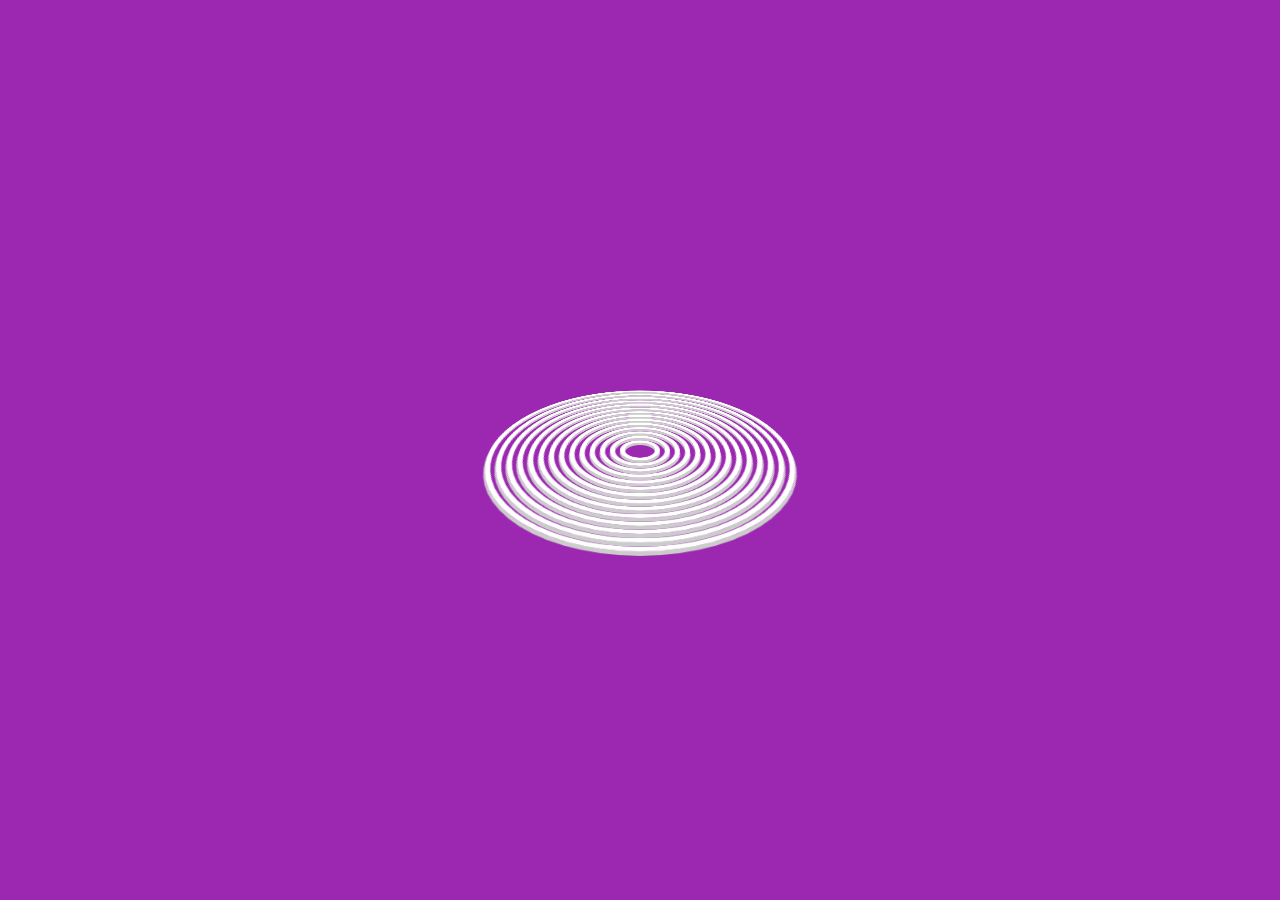
<file: 3D wavy circle loader animation Effects/loarder.html>
<!DOCTYPE html>
<html lang="en">
<head>
    <meta charset="UTF-8">
    <meta name="viewport" content="width=device-width, initial-scale=1.0">
    <title>Document</title>
    <link rel="stylesheet" href="style.css">
</head>
<body>
    <div class="loader">
        <span></span>
        <span></span>
        <span></span>
        <span></span>
        <span></span>
        <span></span>
        <span></span>
        <span></span>
        <span></span>
        <span></span>
        <span></span>
        <span></span>
        <span></span>
        <span></span> 
    </div>
</body>
</html>
</file>
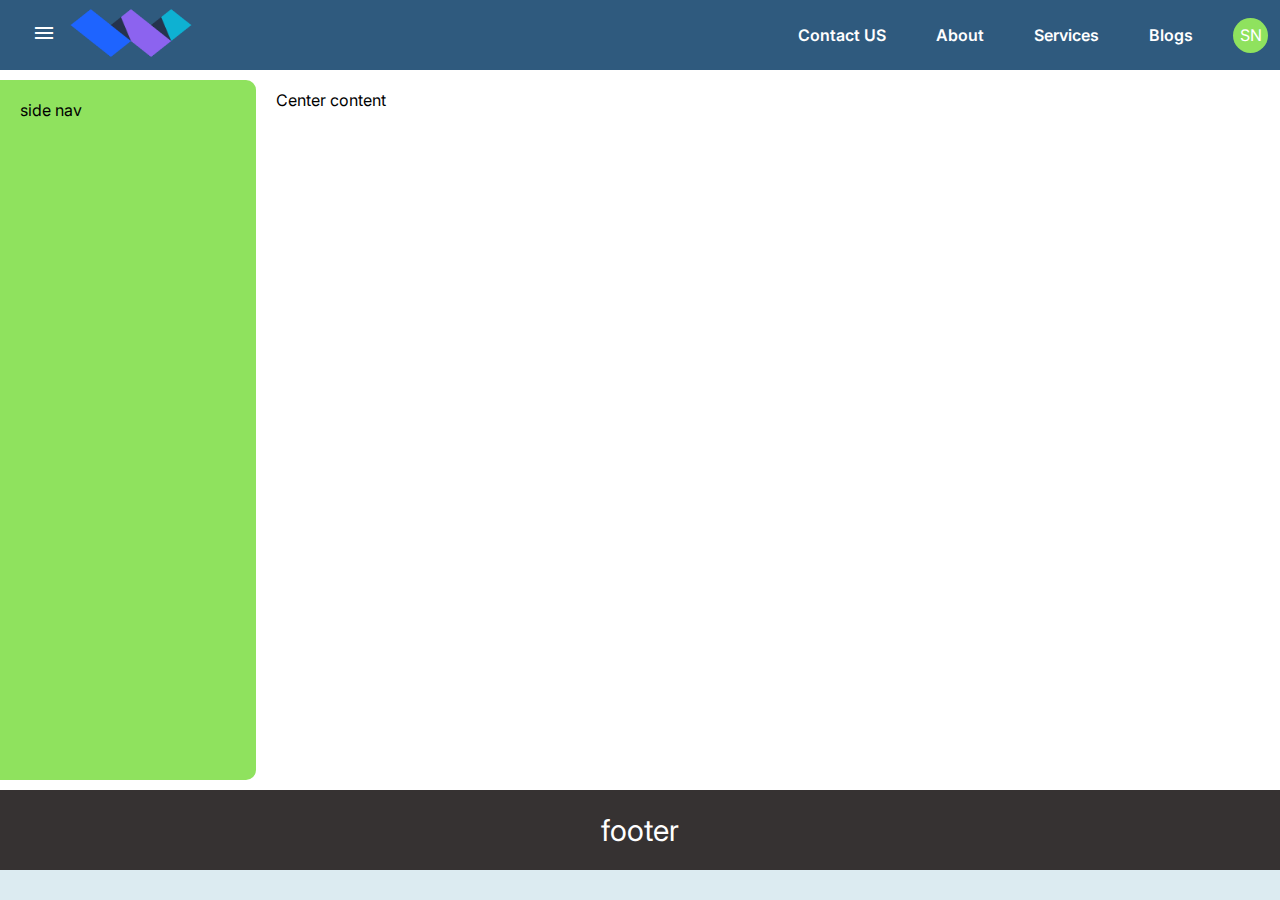
<file: LoginAuthentication/dashboard.html>
<!DOCTYPE html>
<html lang="en">
<head>
    <meta charset="UTF-8">
    <meta name="viewport" content="width=device-width, initial-scale=1.0">
    <title>Dashboard</title>
    <link rel="stylesheet" href="https://fonts.googleapis.com/css2?family=Material+Symbols+Outlined:opsz,wght,FILL,GRAD@20..48,100..700,0..1,-50..200" />
    <link rel="stylesheet" href="dashboard_style.css">
</head>
<body>
     <div class="main">
        <div class="header">
            <div class="left-section">
                <div class="toggle-bar">
                    <span class="material-symbols-outlined">menu</span>
                </div>
                <div class="brand-logo">
                    <img src="../LoginAuthentication/wbe-short-logo.webp" alt="">
                </div>
            </div>
            <div class="right-section">
                <div class="header-menu">
                    <ul>
                        <li>Contact US</li>
                        <li>About</li>
                        <li>Services</li>
                        <li>Blogs</li>
                    </ul>
                </div>
                <div class="profile"><span>SN</span></div>
            </div>
        </div>
        <div class="center">
            <div class="side-nav">side nav</div>
            <div class="center-content">Center content</div>
        </div>
        <div class="footer">
            footer
        </div>
     </div>
</body>
</html>
</file>
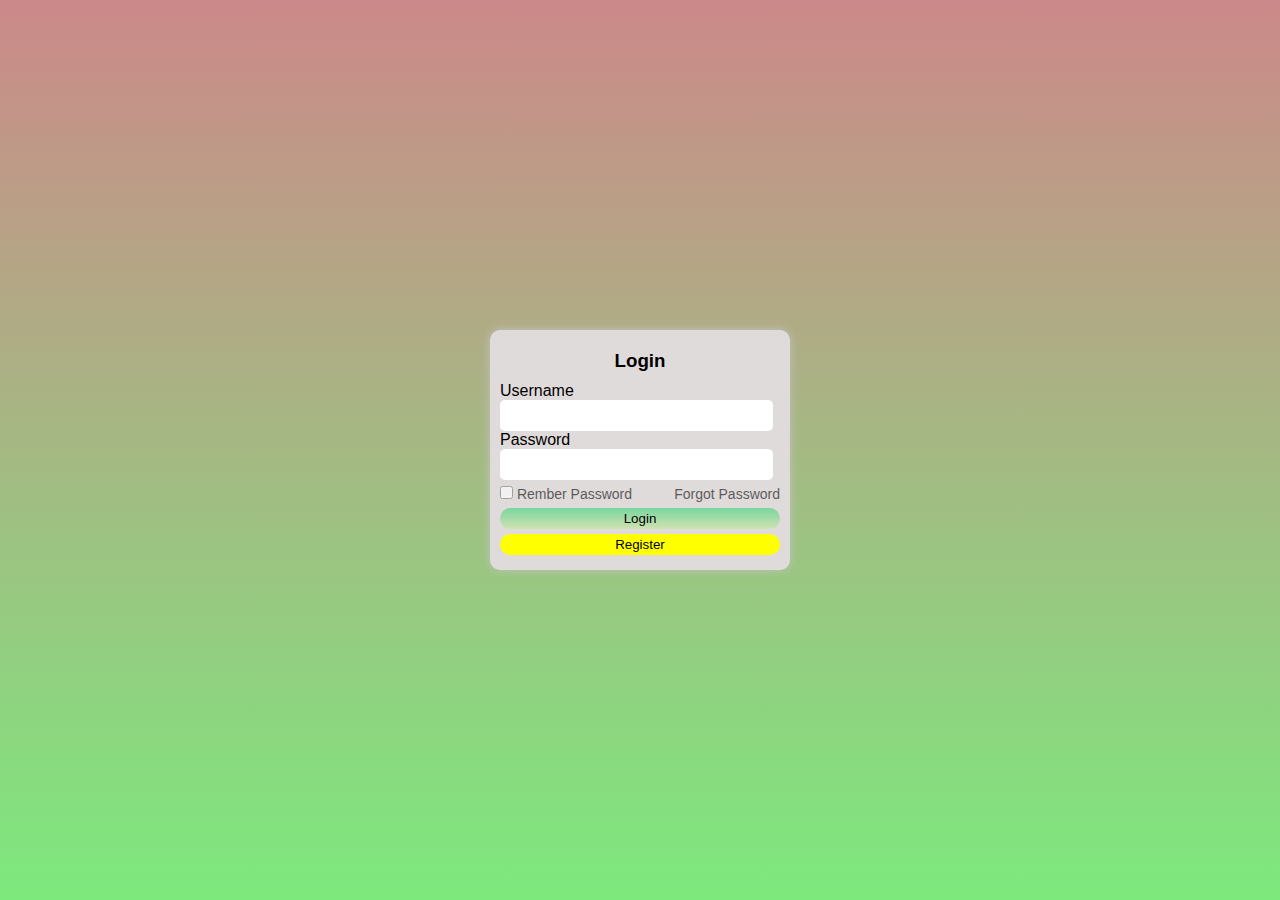
<file: LoginAuthentication/sampleLoginPaage.html>
<!DOCTYPE html>
<html lang="en">

<head>
    <meta charset="UTF-8">
    <meta name="viewport" content="width=device-width, initial-scale=1.0">
    <title>Document</title>
    <link rel="stylesheet" href="style.css">
</head>
<body>
    <div class="container">
        <div class="login_container">
            <div class="login_form">
                <h3 class="login-header">Login</h3>
                    <div class="input-control">
                        <label for="username">Username</label>
                        <input type="text" id="username" name="user">
                        <div class="validation_message">
                            <span>Please enter a valid user id</span>
                        </div>
                    </div>
                    <div class="input-control">
                        <label for="password">Password</label>
                        <input type="password" id="password" name="password">
                        <div class="validation_message">
                            <span>Please enter a valid password</span>
                        </div>
                    </div>
                    <div class="information-control">
                        <div class="remember-password">
                            <input type="checkbox" id="remember-password">
                            <label for="remember-password">Rember Password</label>
                        </div>
                        <div class="forgot-password">Forgot Password</div>
                    </div>
                    <div class="input-control">
                        <button class="login-btn" onclick="login()">Login</button>
                        <button class="register-btn">Register</button>
                    </div>
          
            </div>
        </div>
    </div>
    <script src="script.js"></script>
</body>
</html>
</file>
<file: 3D wavy circle loader animation Effects/style.css>
*{
  margin: 0;
  padding:0;  
}
body{
    display: flex;
    justify-content: center;
    align-items: center;
    min-height: 100vh;
    background-color: #9c27b0;
}
.loader{
    position: relative;
    width:300px;
    height: 300px;
    transform-style: preserve-3d;
    transform: perspective(500px) rotateX(60deg);
}
.loader span{
    position: absolute;
    display: block;
    border: 5px solid #fff;
    box-shadow: 0 5px 0 #ccc, inset 0 5px #ccc;
    box-sizing: border-box;
    border-radius: 50%;
    animation: animate 3s ease-in-out infinite;
}

@keyframes animate{
    0%, 100%{
        transform: translateZ(-100px);
    }
    50%
    {
        transform: translateZ(100px);
    }
}
.loader span:nth-child(1){
    top:0;
    left: 0;
    bottom: 0;
    right: 0;
    animation-delay: 1.4s;
}

.loader span:nth-child(2){
    top:10px;
    left: 10px;
    bottom: 10px;
    right: 10px;
    animation-delay: 1.3s;
}

.loader span:nth-child(3){
    top:20px;
    left: 20px;
    bottom: 20px;
    right: 20px;
    animation-delay: 1.2s;
}

.loader span:nth-child(4){
    top:30px;
    left: 30px;
    bottom: 30px;
    right: 30px;
    animation-delay: 1.1s;
}
.loader span:nth-child(5){
    top:40px;
    left: 40px;
    bottom: 40px;
    right: 40px;
    animation-delay: 1s;
}
.loader span:nth-child(6){
    top:50px;
    left: 50px;
    bottom: 50px;
    right: 50px;
    animation-delay: 0.9s;
}
.loader span:nth-child(7){
    top:60px;
    left: 60px;
    bottom: 60px;
    right: 60px;
    animation-delay: 0.8s;
}
.loader span:nth-child(8){
    top:70px;
    left: 70px;
    bottom: 70px;
    right: 70px;
    animation-delay: 0.7s;
}
.loader span:nth-child(9){
    top:80px;
    left: 80px;
    bottom: 80px;
    right: 80px;
    animation-delay: 0.6s;
}
.loader span:nth-child(10){
    top:90px;
    left: 90px;
    bottom: 90px;
    right: 90px;
    animation-delay: 0.5s;
}
.loader span:nth-child(11){
    top:100px;
    left: 100px;
    bottom: 100px;
    right: 100px;
    animation-delay: 0.4s;
}
.loader span:nth-child(12){
    top:110px;
    left: 110px;
    bottom: 110px;
    right: 110px;
    animation-delay: 0.3s;
}
.loader span:nth-child(13){
    top:120px;
    left: 120px;
    bottom: 120px;
    right: 120px;
    animation-delay: 0.2s;
}
.loader span:nth-child(14){
    top:130px;
    left: 130px;
    bottom: 130px;
    right: 130px;
    animation-delay: 0.1s;
}
.loader span:nth-child(15){
    top:140px;
    left: 140px;
    bottom: 140px;
    right: 140px;
    animation-delay: 0s;
}
</file>
<file: LoginAuthentication/dashboard_style.css>
@import url('https://fonts.googleapis.com/css2?family=Inter:opsz,wght@14..32,100..900&display=swap');

*{
    font-family: "Inter", serif;
    margin: 0;
    padding: 0;
    box-sizing: border-box;
}

body{
    background: rgb(220, 235, 241) ;
}

.main{
    display: flex;
    flex-direction: column;
}

.main .header {
    display: flex;
    align-items: center;
    justify-content: space-between;
    height:70px;
    width:100%;
    background: #2f5a7e;
}
.main .header  .right-section,
.main .header  .left-section{
    display: flex;
    justify-content: space-between;
    align-items: center;
    padding:10px 12px
}

.main .header  .left-section .toggle-bar{
    color: #fff;
    margin-left: 20px ;
    cursor: pointer;;
}

.main .header  .left-section .brand-logo img{
    height: 100px;
    width: 150px;;
}
.main .header  .right-section .profile{
    height:35px;
    width:35px;
    border-radius: 50%;
    background: #8fe25e;
    line-height: 35px;
    text-align: center;
    color: #fff;
    margin-left:10px;
    cursor:pointer
}

.main .header  .right-section .header-menu ul{
    list-style-type:none ;
    display: flex;
    align-items: center;
    justify-content: center;
 
  
}
.main .header  .right-section .header-menu ul li{
    margin-right: 10px;
    padding:10px 20px;
    font-weight: 600;
    color:#fff;
    transition: all 0.2s ease;
}
.main .header  .right-section .header-menu ul li:hover{
    background: #fff;
    color:rgb(26, 23, 23);
    box-shadow: 0 0 100px rgb(214, 209, 209);
    cursor: pointer;
    border-radius: 8px;

}
.main .center{
    height: 80vh;
    width:100%;
    background: #fff;
    display: flex;
    justify-content: flex-start;
    flex-direction: row;
}

.main .center .side-nav{
    width:20%;
    background: #8fe25e;
    padding:20px;
    margin: 10px 0px;
    border-radius: 0px 10px 10px 0px;
}

.main .center .center-content{
    padding:20px;
}

.main .footer{
    width: 100%;
    background-color: rgb(54, 50, 50);
    text-align: center;
    padding:22px;
    color:#fff;
    font-size: 30px;;
}
</file>
<file: LoginAuthentication/style.css>
*{
    font-family: Verdana, Geneva, Tahoma, sans-serif;
    box-sizing: border-box;
    margin: 0;
    padding: 0;
}
body{
    width:100%;
    min-height:100%;
    background: linear-gradient(#cc8989, rgb(125, 233, 125));
    background-size: cover;
    background-repeat: no-repeat;
}
input:focus {
  outline: none;
}
.container{
    height:100vh;
    display: flex;
    justify-content: center;
    align-items: center;
}
.login_container{
    /* border:2px solid green; */
    background: rgb(224, 219, 219) ;
    box-shadow: 0px 0px 10px rgb(196, 195, 195);
    border-radius:10px ;
    width:300px;
    margin: auto;
    padding:10px;
    /* margin-top:300px; */
}
.login-header{
    text-align: center;
    margin: 10px 0px;;
}

.input-control{
    width: 100%;
}
.input-control > input{
    width:97.5%;
    border: none;
    padding: 8px 12px;
    border-radius: 5px;
}
.information-control{
    display: flex;
    justify-content: space-between;
    font-size: 14px;
    opacity: 0.6;
    align-items: center;
    margin: 6px 0px;
}
.login-btn, .register-btn{
    width: 100%;
    margin-bottom: 5px;
    border-radius: 50px;
    border: none;
    padding: 3px ;
    cursor: pointer;
    
}
.login-btn{
    background: linear-gradient(#79d69d, rgb(208, 226, 179));
    color: black;
    box-shadow: 0,0, 128px gray;;
}
.register-btn{
    background-color: yellow;
    color: black;
}

/* Validation message */
.validation_message{
    font-size: 10px;
    color: rgb(237, 46, 46);
    font-weight: 400;
}
</file>
